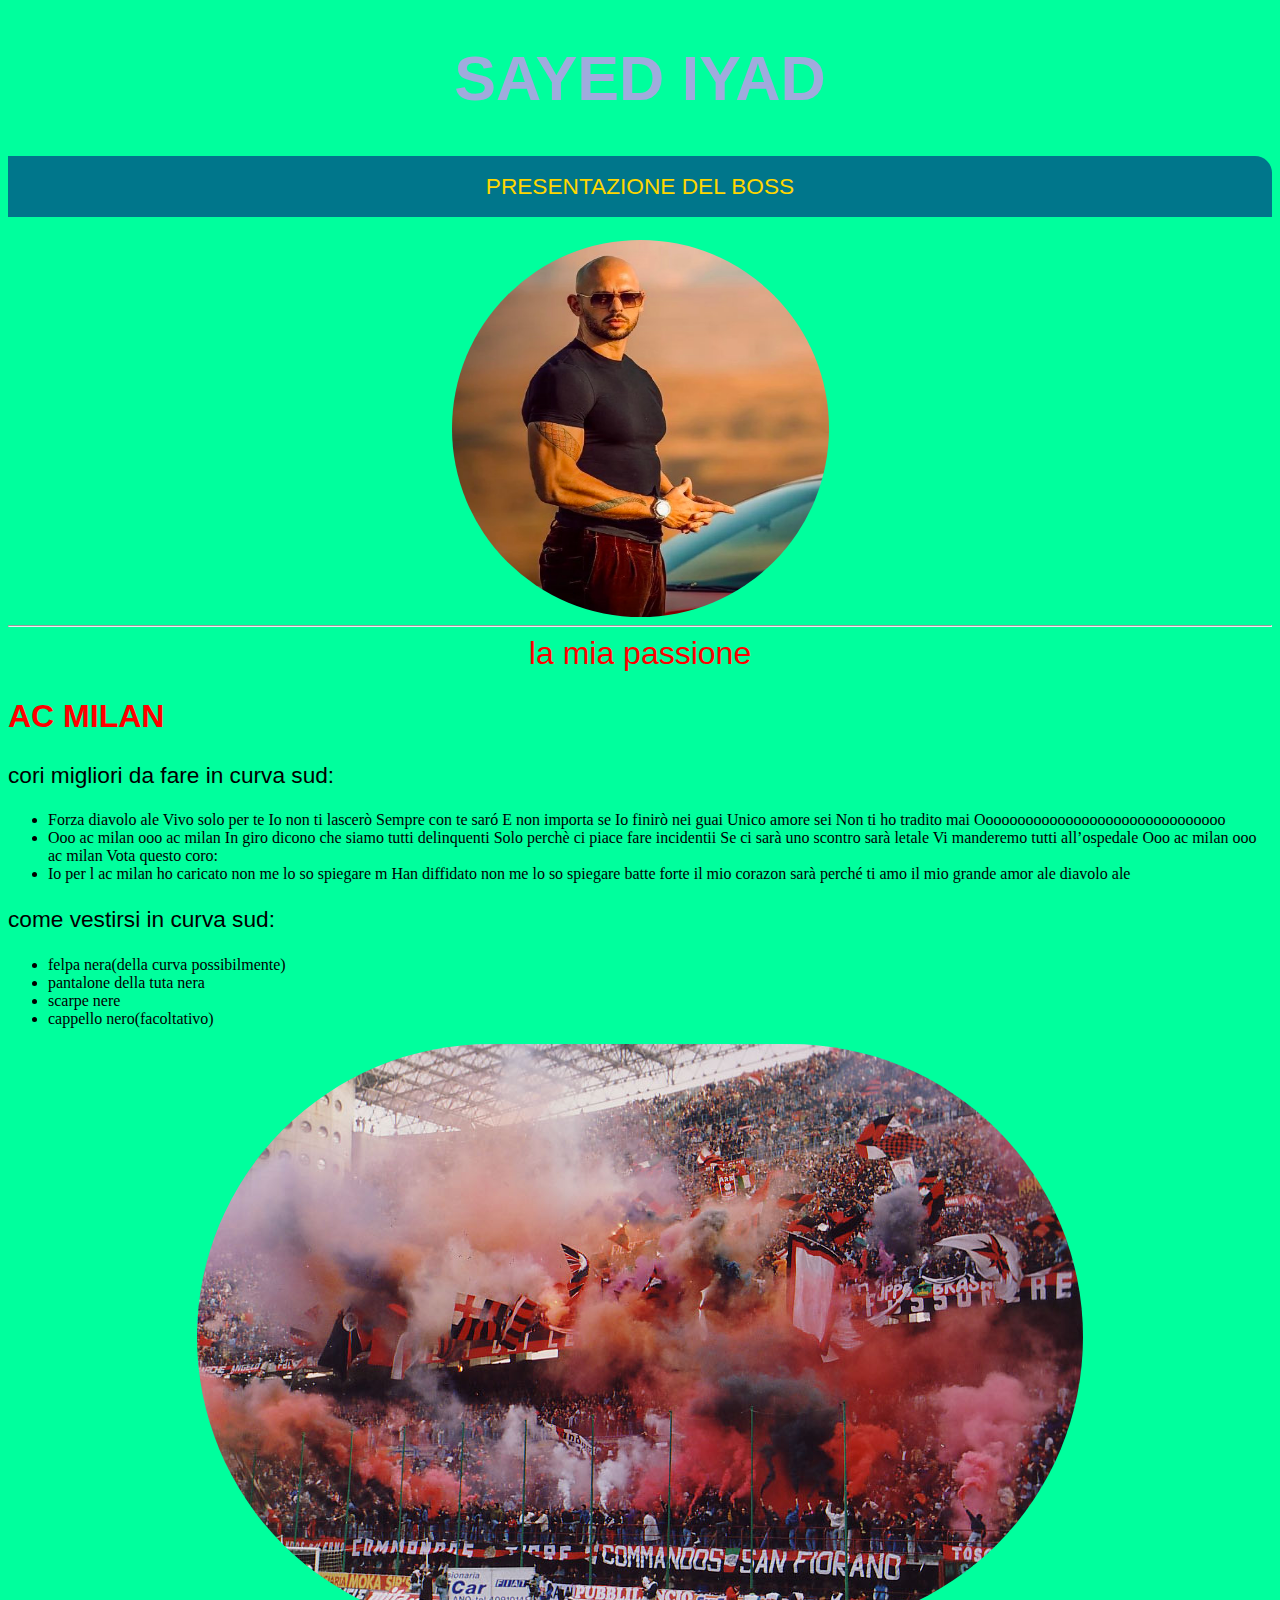
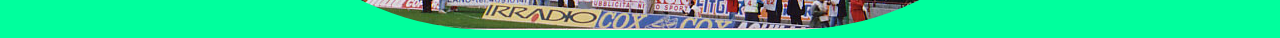
<file: hello.html>
<!DOCTYPE html>
<html>
    <head>
        <title >HTML.INFORMATICA</title>
        <link rel="stylesheet"
              href="style.css">
    </head>   
    <body>
       <div> <h1 align="center">SAYED IYAD</h1> </div>
     
       <p class="u-center boss">PRESENTAZIONE DEL BOSS</p>
      
      
     
      <div class="img-topg"> <img src="images/top g.jpg" width="377" height="377"/> </div>
       <hr>
     <div class="img-topg tr">
        <a href="https://www.youtube.com/watch?v=jB9SiSNn4OY" >la mia passione</a>
    </div> 
        <h2>AC MILAN</h2>
        <P>cori migliori da fare in curva sud:</P>
        <ul>
            <li> Forza diavolo ale
            Vivo solo per te
            Io non ti lascerò
            Sempre con te saró
            E non importa se
            Io finirò nei guai
            Unico amore sei
            Non ti ho tradito mai
            Ooooooooooooooooooooooooooooooo </li>
            <li> Ooo ac milan ooo ac milan
                In giro dicono che siamo tutti delinquenti
                Solo perchè ci piace fare incidentii
                Se ci sarà uno scontro sarà letale
                Vi manderemo tutti all’ospedale
                Ooo ac milan ooo ac milan
                Vota questo coro: </li>
                <li> Io per l ac milan ho caricato non me lo so spiegare m Han diffidato non me lo so spiegare batte forte il mio corazon sarà perché ti amo il mio grande amor ale diavolo ale </li>
        </ul>
        <p>come vestirsi in curva sud:</p>
        <ul>
            <li>felpa nera(della curva possibilmente)</li>
            <li>pantalone della tuta nera</li>
            <li>scarpe nere</li>
            <li> cappello nero(facoltativo)</li>
        </ul>
        <div class="img-topg">   <img src="images/Curva sud.jpg">
    </body>
</html>
</file>
<file: style.css>
div {       
 color:rgb(160, 171, 221);
 font-family: arial;
 font-size: 17pt;
}


.u-center {
     text-align: center;
}

.img-topg {
       display: flex;
       justify-content: center;
}

img {
    border-radius: 777px;
}

h1 {
    font-family: helvetica;
    font-size: 47pt;
}

.boss {
    background-color: rgb(0, 118, 139);
    border-top-right-radius: 17px;
    border-top-right-radius: 17px;
    color: gold;
    padding-top: 17px;
    padding-bottom: 17px;
    
}

p {
    font-family: helvetica;
    font-size: 17pt;
}

body{
    background: rgb(0, 255, 157);


}

.link1 a {
    text-align: center;
}

a {
    text-decoration: none;
    color: red;
    font-size: xx-large;

}

h2 {
    font-family: Verdana, Geneva, Tahoma, sans-serif;
    font-size: xx-large;
    color: red;
}
</file>
